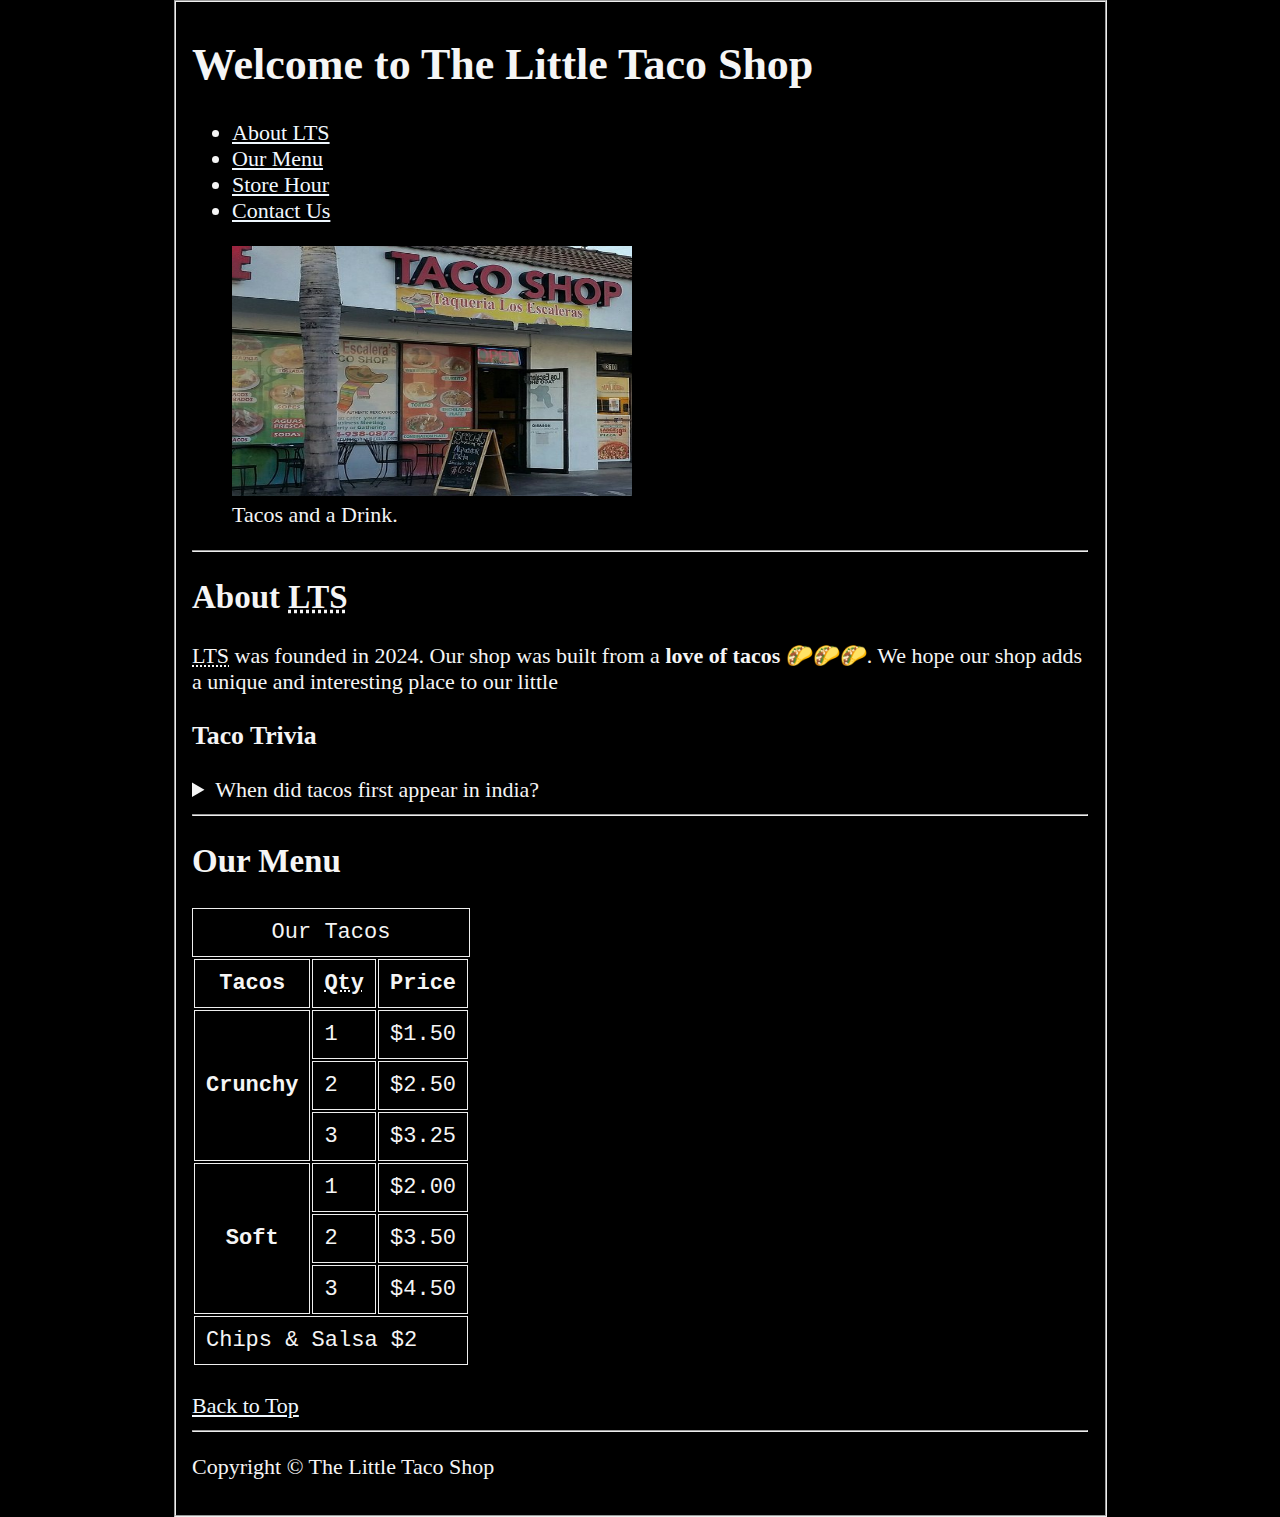
<file: index.html>
<!DOCTYPE html>
<html lang="en">
  <head>
    <title>The Little Taco shop</title>
    <meta charset="UTF-8" />
    <meta name="author" content="Rajan Moahamed" />
    <meta
      name="description"
      content="this page contains all the information about the little taco shop"
    />
    <link rel="icon" href="Html5.png" type="image/x-icon" />
    <link rel="stylesheet" href="shop.css" />
  </head>
  <body>
    <fieldset id="container">
      <header>
        <h1>Welcome to The Little Taco Shop</h1>
        <nav>
          <ul>
            <li><a href="#About LTS">About LTS</a></li>
            <li><a href="#Our Menu">Our Menu</a></li>
            <li><a href="shop1.html">Store Hour</a></li>
            <li><a href="shop2.html">Contact Us</a></li>
          </ul>
        </nav>
        <figure>
          <img
            src="tacoimg.jpg"
            alt="taco shop image"
            width="400"
            height="250"
            title="enjoy your Favorite food and drinks here"
          />
          <figcaption>Tacos and a Drink.</figcaption>
        </figure>
        <hr />
      </header>
      <main>
        <article id="About LTS">
          <section>
            <h2>About <abbr title="Little Taco Shop">LTS</abbr></h2>
            <p>
              <abbr title="Little Taco Shop">LTS</abbr> was founded in 2024. Our
              shop was built from a
              <strong>love of tacos</strong> &#127790;&#127790;&#127790;. We
              hope our shop adds a unique and interesting place to our little
            </p>
            <h3>Taco Trivia</h3>
          </section>
          <section>
            <aside>
              <details>
                <summary>When did tacos first appear in india?</summary>
                <p>2010</p>
              </details>
            </aside>
          </section>
        </article>
        <hr />
        <h2>Our Menu</h2>
        <article id="Our Menu">
          <table>
            <caption>
              Our Tacos
            </caption>
            <thead>
              <tr>
                <th>Tacos</th>
                <th><abbr title="Quantity">Qty</abbr></th>
                <th>Price</th>
              </tr>
            </thead>
            <tbody>
              <tr>
                <th rowspan="3">Crunchy</th>
                <td>1</td>
                <td>$1.50</td>
              </tr>
              <tr>
                <td>2</td>
                <td>$2.50</td>
              </tr>
              <tr>
                <td>3</td>
                <td>$3.25</td>
              </tr>
              <tr>
                <th rowspan="3">Soft</th>
                <td>1</td>
                <td>$2.00</td>
              </tr>
              <tr>
                <td>2</td>
                <td>$3.50</td>
              </tr>
              <tr>
                <td>3</td>
                <td>$4.50</td>
              </tr>
            </tbody>
            <tfoot>
              <tr>
                <td colspan="3">Chips & Salsa $2</td>
              </tr>
            </tfoot>
          </table>
          <br />
          <a href="#">Back to Top</a>
        </article>
        <hr />
        <footer>
          <p>Copyright &copy; The Little Taco Shop</p>
        </footer>
      </main>
    </fieldset>
  </body>
</html>
</file>
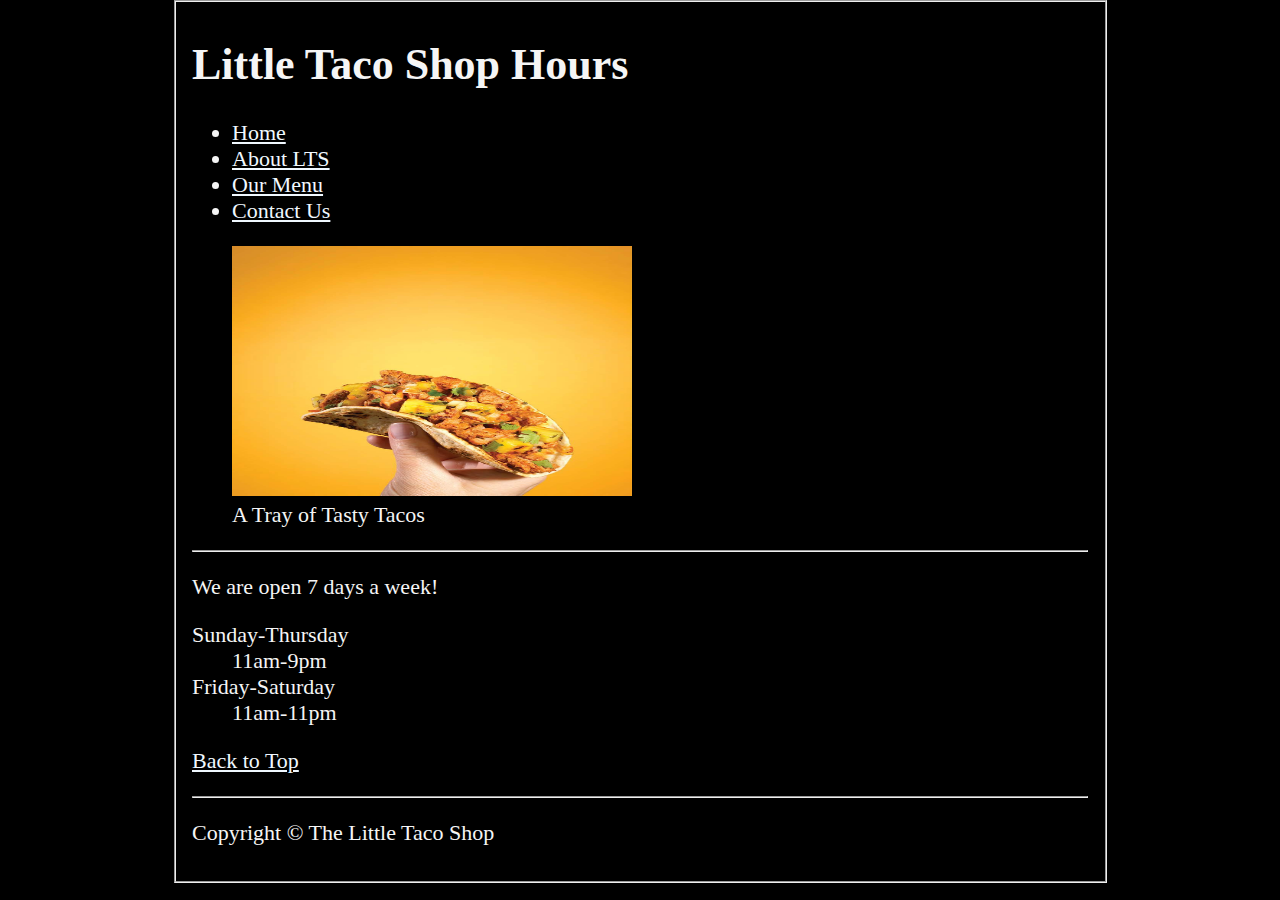
<file: shop1.html>
<!DOCTYPE html>
<html lang="en">
  <head>
    <meta charset="UTF-8" />
    <meta name="author" content="Raja Mohamed" />
    <meta
      name="description"
      content="this page conatin the information about the little taco shop fours"
    />
    <link rel="stylesheet" href="shop.css" type="text/css" />
    <link rel="icon" href="html5.png" type="image/x-icon" />
    <title>Store Hours</title>
  </head>
  <body>
    <fieldset id="container">
      <header>
        <h1>Little Taco Shop Hours</h1>
        <nav>
          <ul>
            <li><a href="index.html">Home</a></li>
            <li><a href="index.html#About LTS">About LTS</a></li>
            <li><a href="index.html#Our Menu">Our Menu</a></li>
            <li><a href="shop2.html">Contact Us</a></li>
          </ul>
        </nav>
        <figure>
          <img
            src="tasty.jpg"
            alt="A tray of Tasty Tacos picture"
            width="400"
            height="250"
            title="enjoy your tacos"
          />
          <figcaption>A Tray of Tasty Tacos</figcaption>
        </figure>
      </header>
      <hr />
      <main>
        <p>We are open 7 days a week!</p>
        <dl>
          <dt>Sunday-Thursday</dt>
          <dd>11am-9pm</dd>
          <dt>Friday-Saturday</dt>
          <dd>11am-11pm</dd>
        </dl>
        <p><a href="#">Back to Top</a></p>
        <hr>
        
      </main>
      <footer>
        <p>Copyright &copy; The Little Taco Shop</p>
      </footer>
    </fieldset>
  </body>
</html>
</file>
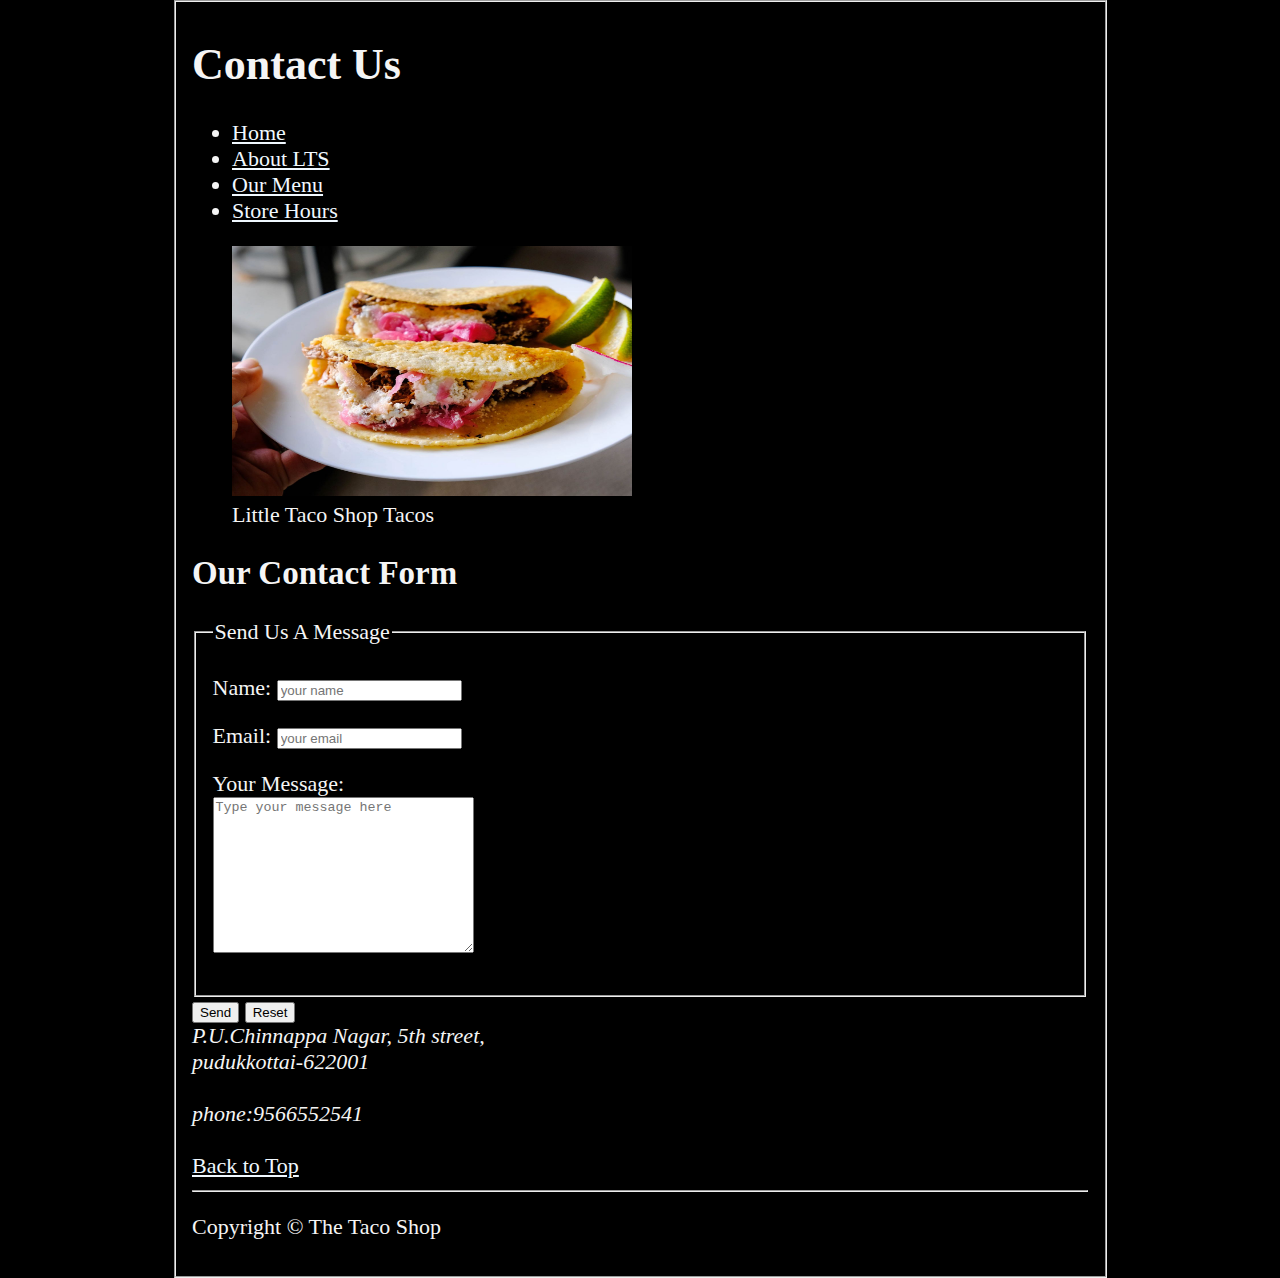
<file: shop2.html>
<!DOCTYPE html>
<html lang="en">
  <head>
    <meta charset="UTF-8" />
    <meta name="author" content="Raja Mohamed" />
    <meta
      name="description"
      content="this page contains our contact information and the contact form"
    />
    <link rel="stylesheet" href="shop.css" type="text/css" />
    <link rel="icone" href="html5.png" type="image/x-icon" />
    <title>Contact Us</title>
  </head>
  <body>
    <fieldset id="container">
      <header>
        <h1>Contact Us</h1>
        <ul>
          <li><a href="index.html">Home</a></li>
          <li><a href="index.html#About LTS">About LTS</a></li>
          <li><a href="index.html#Our Menu">Our Menu</a></li>
          <li><a href="shop1.html">Store Hours</a></li>
        </ul>
        <figure>
          <img
            src="tasty1.jpg"
            alt="Little Taco Shop Tacos picture"
            width="400"
            height="250"
            title="enjoy your snacks"
          />
          <figcaption>Little Taco Shop Tacos</figcaption>
        </figure>
      </header>
      <main>
        <article>
          <h2>Our Contact Form</h2>
          <form action="https://httpbin.org/get" method="get">
            <fieldset>
              <legend>Send Us A Message</legend>
              <p>
                <label for="name">Name:</label>
                <input
                  type="text"
                  name="name"
                  id="name"
                  placeholder="your name"
                />
              </p>
              <p>
                <label for="email">Email:</label>
                <input
                  type="text"
                  name="email"
                  id="email"
                  placeholder="your email"
                />
              </p>
              <p>
                <label for="message">Your Message:</label>
                <br />
                <textarea
                  name="message"
                  id="message"
                  cols="30"
                  rows="10"
                  placeholder="Type your message here"
                ></textarea>
              </p>
            </fieldset>
            <button type="submit">Send</button>
            <button type="reset">Reset</button>
          </form>
        <address>
          P.U.Chinnappa Nagar, 5th street,
          <br>
          pudukkottai-622001
          <br>
          <br>
          phone:9566552541
          <br>
          <br>
        </address>
        <a href="#">Back to Top</a>
        <hr>
        <p>
          Copyright &copy; The Taco Shop
        </p>
        </article>
      </main>
    </fieldset>
  </body>
</html>
</file>
<file: shop.css>
html {
  font-size: 22px;
}
body {
  margin: 0;
  padding: 0;
  background-color: black;
  color: whitesmoke;
}
#container {
  width: 70%;
  margin: 0px auto;
}
tr,th,td,caption{
  border: 1px solid #eee;
  font-family: 'Courier New', Courier, monospace;
  padding: 0.5rem;
}
a {
  color: aliceblue;
}
a:visited {
  color: lightgray;
}
a:hover,
a:active {
  color: pink;
}
</file>
